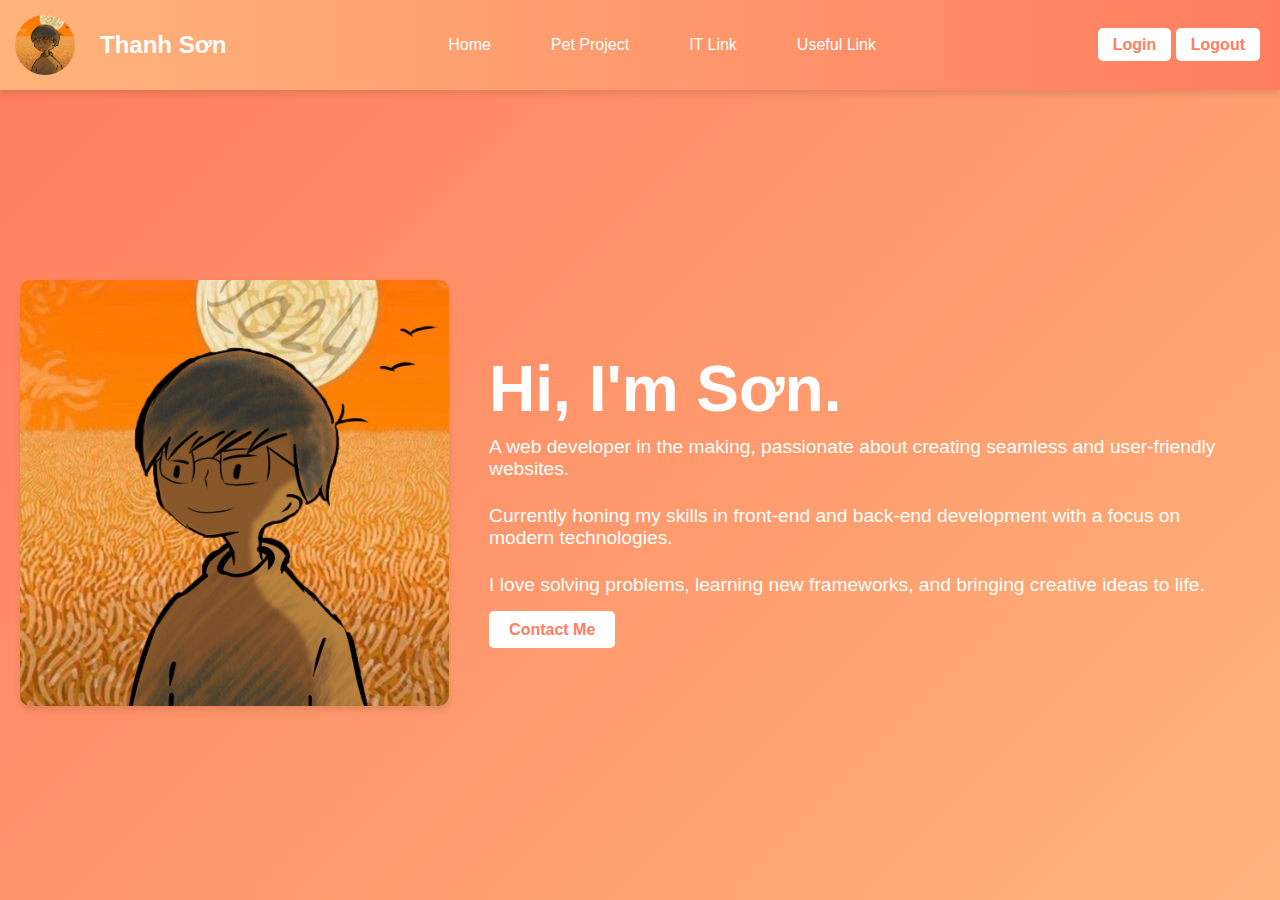
<file: index.html>
<!DOCTYPE html>
<html lang="en">

<head>
    <meta charset="UTF-8">
    <meta name="viewport" content="width=device-width, initial-scale=1.0">
    <title>Huỳnh Thanh Sơn</title>
    <link rel="stylesheet" href="style.css">
    <link rel="apple-touch-icon" sizes="180x180" href="apple-touch-icon.png">
    <link rel="icon" type="image/png" sizes="32x32" href="favicon-32x32.png">
    <link rel="icon" type="image/png" sizes="16x16" href="favicon-16x16.png">
    <link rel="manifest" href="site.webmanifest">
</head>

<body>
    <header class="main-header">
        <div class="logo">
            <img src="hinh avata facebook.jpg" alt="Logo">
            <span>Thanh Sơn</span>
        </div>
        <nav class="nav-menu">
            <ul>
                <li><a href="index.html">Home</a></li>
                <li><a href="pet-projects.html">Pet Project</a></li>
                <li><a href="it-link.html">IT Link</a></li>
                <li><a href="useful-link.html">Useful Link</a></li>
            </ul>
        </nav>
        <div class="cta">
            <a href="#get-started" class="btn">Login</a>
            <a href="#get-started" class="btn">Logout</a>
        </div>
        <div class="hamburger-menu">
            <span></span>
            <span></span>
            <span></span>
        </div>
    </header>

    <section class="hero">
        <div class="hero-image">
            <img src="hinh avata facebook.jpg" alt="Hero Image">
        </div>
        <div class="hero-content">
            <h1>Hi, I'm Sơn.</h1>
            <p>A web developer in the making, passionate about creating seamless and user-friendly websites.</p>
            <p>Currently honing my skills in front-end and back-end development with a focus on modern technologies.</p>
            <p>I love solving problems, learning new frameworks, and bringing creative ideas to life.</p>
            <a href="#learn-more" class="btn contact_button">Contact Me</a>
        </div>
    </section>
    
    
    
    

    <!-- <div id="chuahinh">
        <div id="chuathea">
            <a href="https://niemvui.huynhthanhson.io.vn/"><span>Chọn Một Niềm Vui</span></a>
            <a href="https://todolist.huynhthanhson.io.vn/"><span>To Do List</span></a>
            <a href="https://pomodoro.huynhthanhson.io.vn/"><span>Pomodoro</span></a>
            <a href="https://pomodoronew.huynhthanhson.io.vn/"><span>Pomodoro New Version</span></a>
            <a href="https://thuattoangtsmap.huynhthanhson.io.vn/"><span>Thuật toán GTS Map</span></a>
            <a href="https://gtsphattrien.huynhthanhson.io.vn/"><span>Thuật toán GTS Map Hoàn Thiện</span></a>
            <a href="https://chuyendoitoado.huynhthanhson.io.vn/"><span>Chuyển Đổi Tọa Độ</span></a>
            <a href="https://a14b-2a09-bac1-7ae0-10-00-2e5-1c.ngrok-free.app/"><span>Cloud</span></a>
            <a href="https://trikycamxuc.com/full/"><span>Tri Kỷ Cảm Xúc</span></a>
        </div>
    </div> -->
</body>
<script src="script.js"></script>
</html>
</file>
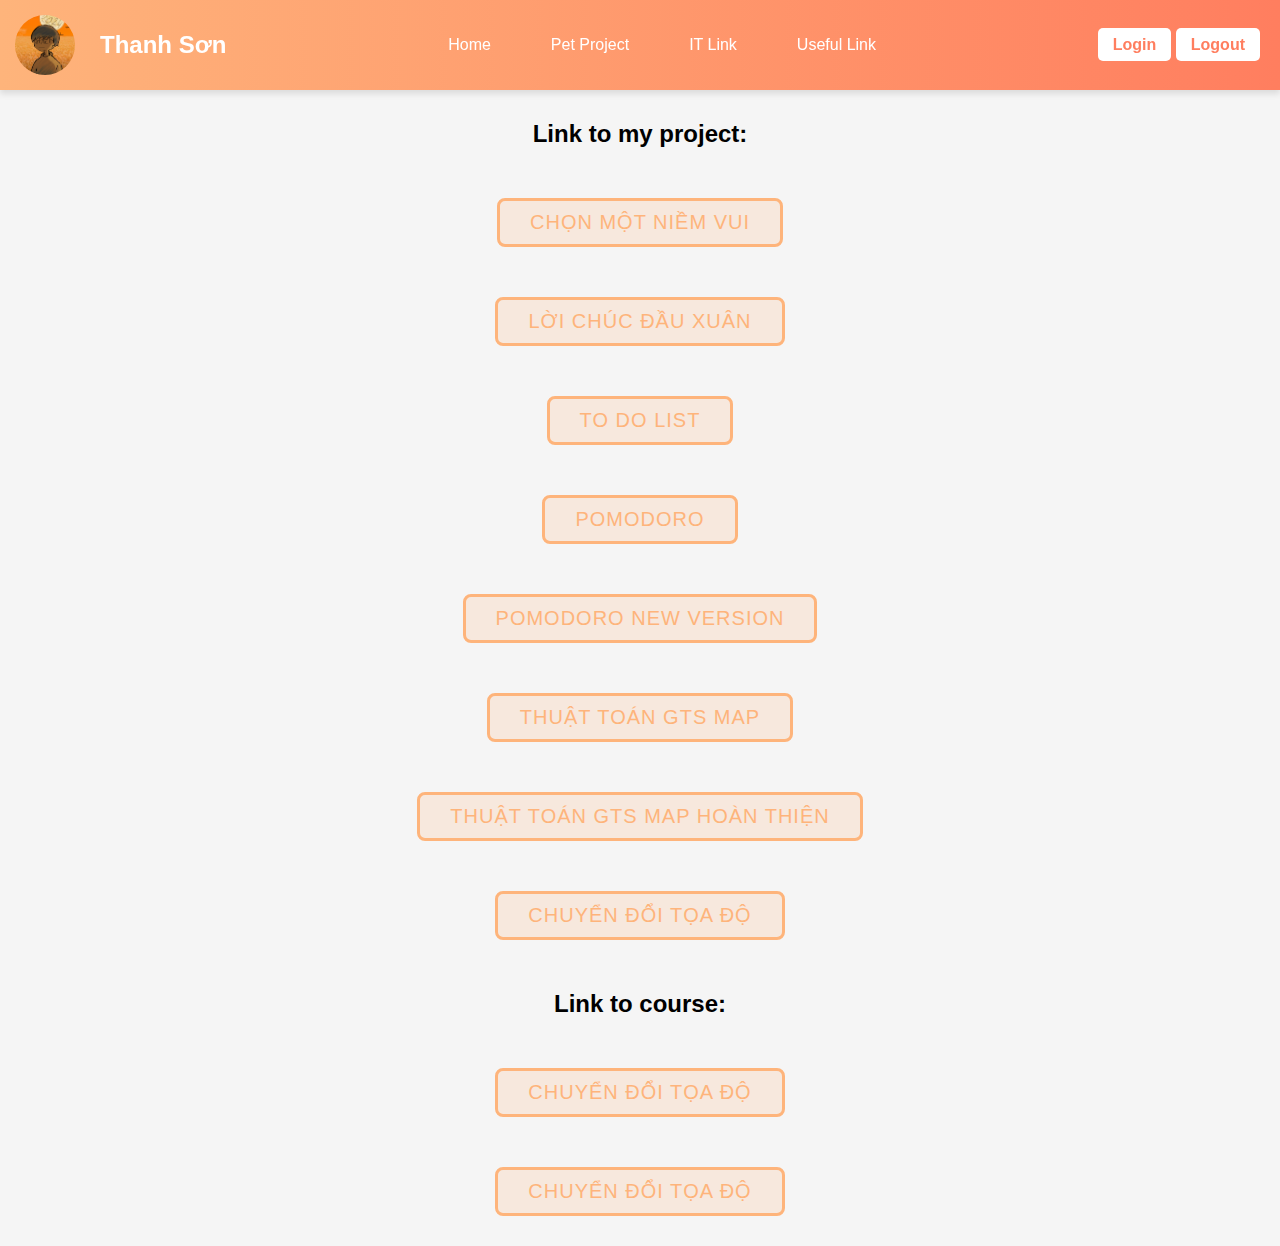
<file: it-link.html>
<!DOCTYPE html>
<html lang="en">

<head>
    <meta charset="UTF-8">
    <meta name="viewport" content="width=device-width, initial-scale=1.0">
    <title>Huỳnh Thanh Sơn</title>
    <link rel="stylesheet" href="style.css">
    <link rel="apple-touch-icon" sizes="180x180" href="apple-touch-icon.png">
    <link rel="icon" type="image/png" sizes="32x32" href="favicon-32x32.png">
    <link rel="icon" type="image/png" sizes="16x16" href="favicon-16x16.png">
    <link rel="manifest" href="site.webmanifest">
</head>

<body>
    <header class="main-header">
        <div class="logo">
            <img src="hinh avata facebook.jpg" alt="Logo">
            <span>Thanh Sơn</span>
        </div>
        <nav class="nav-menu">
            <ul>
                <li><a href="index.html">Home</a></li>
                <li><a href="pet-projects.html">Pet Project</a></li>
                <li><a href="it-link.html">IT Link</a></li>
                <li><a href="useful-link.html">Useful Link</a></li>
            </ul>
        </nav>
        <div class="cta">
            <a href="#get-started" class="btn">Login</a>
            <a href="#get-started" class="btn">Logout</a>
        </div>
        <div class="hamburger-menu">
            <span></span>
            <span></span>
            <span></span>
        </div>
    </header>
    <div id="chuahinh">
        <!-- <img src="hinh son.jpg" alt="" id="hinhson"> -->
         <!-- add link -->
        <!-- <h1>Huỳnh Thanh Sơn</h1> -->
        <div id="chuathea">
            <h2>Link to my project:</h2>
            <a href="https://niemvui.huynhthanhson.io.vn/"><span>Chọn Một Niềm Vui</span></a>
            <a href="https://loichucdauxuan.huynhthanhson.io.vn/"><span>Lời Chúc Đầu Xuân</span></a>
            <a href="https://todolist.huynhthanhson.io.vn/"><span>To Do List</span></a>
            <a href="https://pomodoro.huynhthanhson.io.vn/"><span>Pomodoro</span></a>
            <a href="https://pomodoronew.huynhthanhson.io.vn/"><span>Pomodoro New Version</span></a>
            <a href="https://thuattoangtsmap.huynhthanhson.io.vn/"><span>Thuật toán GTS Map</span></a>
            <a href="https://gtsphattrien.huynhthanhson.io.vn/"><span>Thuật toán GTS Map Hoàn Thiện</span></a>
            <a href="https://chuyendoitoado.huynhthanhson.io.vn/"><span>Chuyển Đổi Tọa Độ</span></a>
            <h2>Link to course:</h2>
            <a href="https://www.youtube.com/@freecodecamp"><span>Chuyển Đổi Tọa Độ</span></a>
            <a href="https://www.youtube.com/@javascriptmastery"><span>Chuyển Đổi Tọa Độ</span></a>
        </div>
    </div>
</body>
<script src="script.js"></script>

</html>
</file>
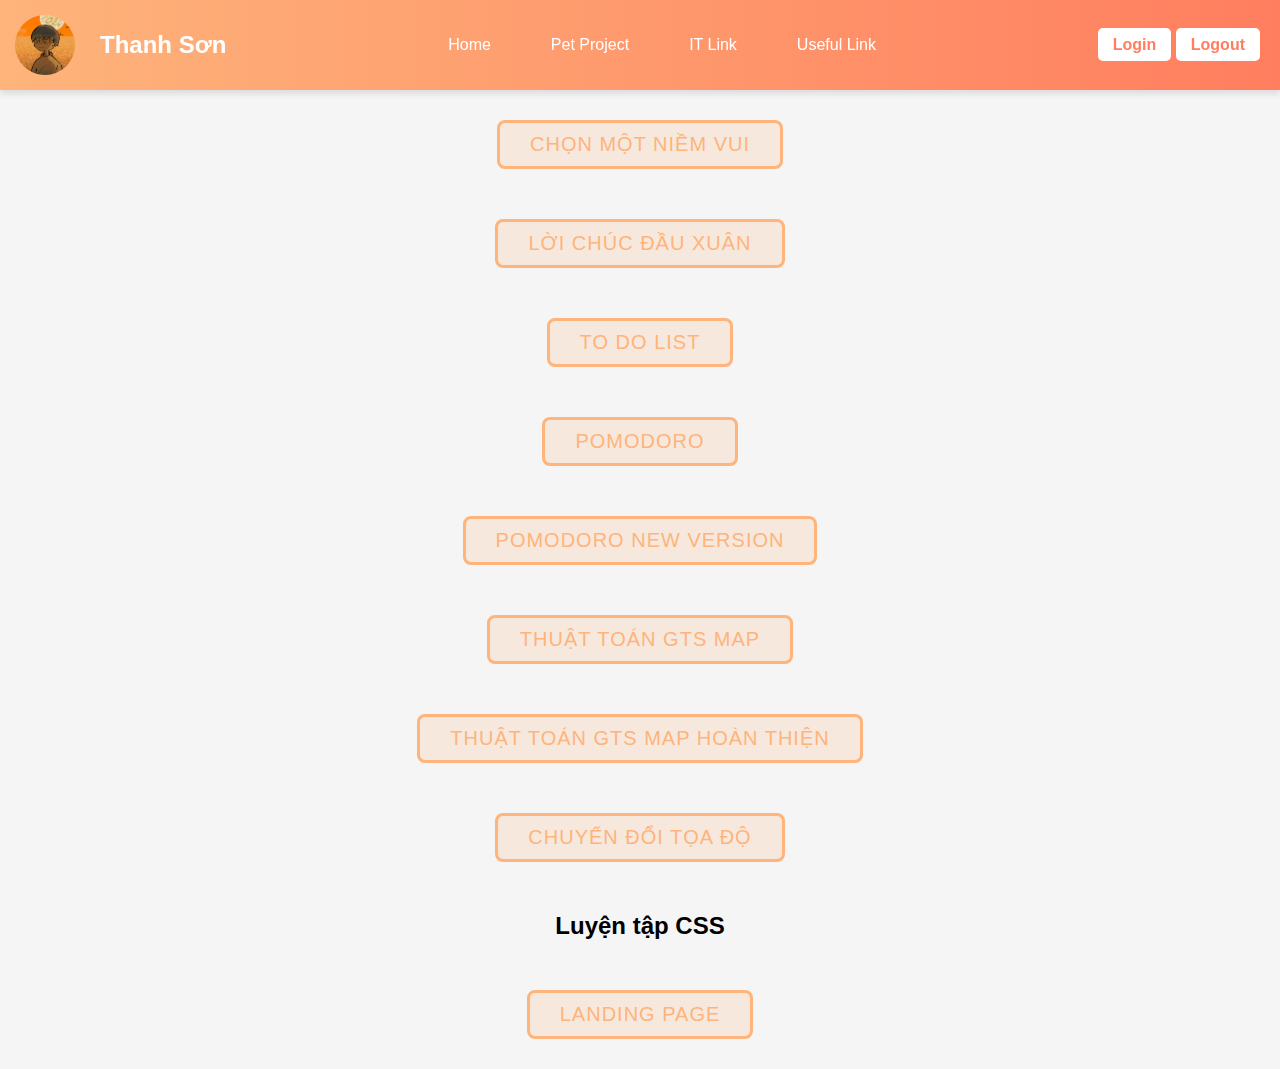
<file: pet-projects.html>
<!DOCTYPE html>
<html lang="en">

<head>
    <meta charset="UTF-8">
    <meta name="viewport" content="width=device-width, initial-scale=1.0">
    <title>Huỳnh Thanh Sơn</title>
    <link rel="stylesheet" href="style.css">
    <link rel="apple-touch-icon" sizes="180x180" href="apple-touch-icon.png">
    <link rel="icon" type="image/png" sizes="32x32" href="favicon-32x32.png">
    <link rel="icon" type="image/png" sizes="16x16" href="favicon-16x16.png">
    <link rel="manifest" href="site.webmanifest">
</head>

<body>
    <header class="main-header">
        <div class="logo">
            <img src="hinh avata facebook.jpg" alt="Logo">
            <span>Thanh Sơn</span>
        </div>
        <nav class="nav-menu">
            <ul>
                <li><a href="index.html">Home</a></li>
                <li><a href="pet-projects.html">Pet Project</a></li>
                <li><a href="it-link.html">IT Link</a></li>
                <li><a href="useful-link.html">Useful Link</a></li>
            </ul>
        </nav>
        <div class="cta">
            <a href="#get-started" class="btn">Login</a>
            <a href="#get-started" class="btn">Logout</a>
        </div>
        <div class="hamburger-menu">
            <span></span>
            <span></span>
            <span></span>
        </div>
    </header>
    <div id="chuahinh">
        <!-- <img src="hinh son.jpg" alt="" id="hinhson"> -->
         <!-- add link -->
        <!-- <h1>Huỳnh Thanh Sơn</h1> -->
        <div id="chuathea">
            <a href="https://niemvui.huynhthanhson.io.vn/"><span>Chọn Một Niềm Vui</span></a>
            <a href="https://loichucdauxuan.huynhthanhson.io.vn/"><span>Lời Chúc Đầu Xuân</span></a>
            <a href="https://todolist.huynhthanhson.io.vn/"><span>To Do List</span></a>
            <a href="https://pomodoro.huynhthanhson.io.vn/"><span>Pomodoro</span></a>
            <a href="https://pomodoronew.huynhthanhson.io.vn/"><span>Pomodoro New Version</span></a>
            <a href="https://thuattoangtsmap.huynhthanhson.io.vn/"><span>Thuật toán GTS Map</span></a>
            <a href="https://gtsphattrien.huynhthanhson.io.vn/"><span>Thuật toán GTS Map Hoàn Thiện</span></a>
            <a href="https://chuyendoitoado.huynhthanhson.io.vn/"><span>Chuyển Đổi Tọa Độ</span></a>
            <h2>Luyện tập CSS</h2>
            <a href="luyentapcss/landingpage.html">Landing Page</a>
        </div>
    </div>
</body>
<script src="script.js"></script>

</html>
</file>
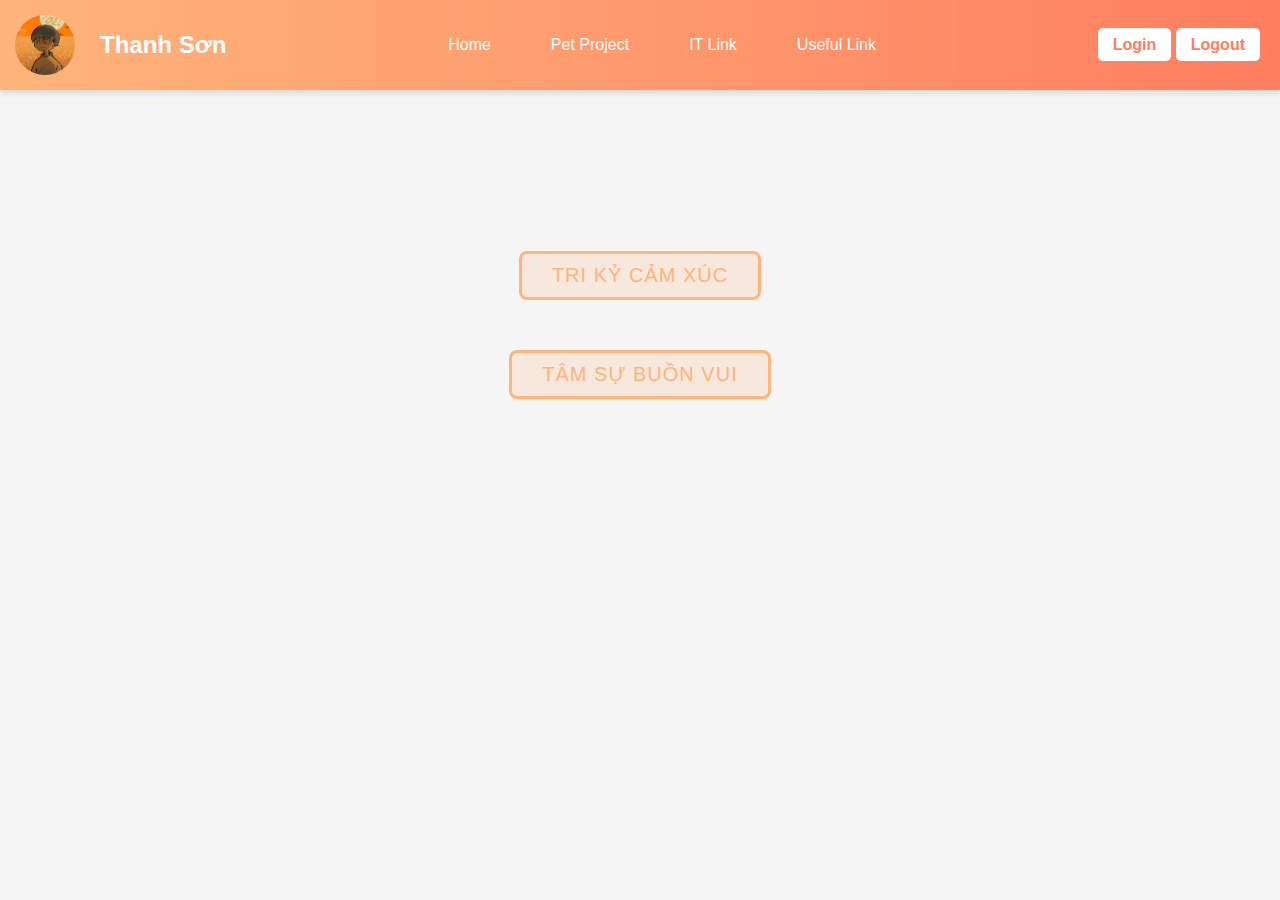
<file: useful-link.html>
<!DOCTYPE html>
<html lang="en">

<head>
    <meta charset="UTF-8">
    <meta name="viewport" content="width=device-width, initial-scale=1.0">
    <title>Huỳnh Thanh Sơn</title>
    <link rel="stylesheet" href="style.css">
    <link rel="apple-touch-icon" sizes="180x180" href="apple-touch-icon.png">
    <link rel="icon" type="image/png" sizes="32x32" href="favicon-32x32.png">
    <link rel="icon" type="image/png" sizes="16x16" href="favicon-16x16.png">
    <link rel="manifest" href="site.webmanifest">
</head>

<body>
    <header class="main-header">
        <div class="logo">
            <img src="hinh avata facebook.jpg" alt="Logo">
            <span>Thanh Sơn</span>
        </div>
        <nav class="nav-menu">
            <ul>
                <li><a href="index.html">Home</a></li>
                <li><a href="pet-projects.html">Pet Project</a></li>
                <li><a href="it-link.html">IT Link</a></li>
                <li><a href="useful-link.html">Useful Link</a></li>
            </ul>
        </nav>
        <div class="cta">
            <a href="#get-started" class="btn">Login</a>
            <a href="#get-started" class="btn">Logout</a>
        </div>
        <div class="hamburger-menu">
            <span></span>
            <span></span>
            <span></span>
        </div>
    </header>
    <div id="chuahinh">
        <!-- <img src="hinh son.jpg" alt="" id="hinhson"> -->
         <!-- add link -->
        <!-- <h1>Huỳnh Thanh Sơn</h1> -->
        <div id="chuathea">
            <a href="https://trikycamxuc.com/full/"><span>Tri Kỷ Cảm Xúc</span></a>
            <a href="https://tsbv.love/"><span>Tâm Sự Buồn Vui</span></a>
        </div>
    </div>
</body>
<script src="script.js"></script>

</html>
</file>
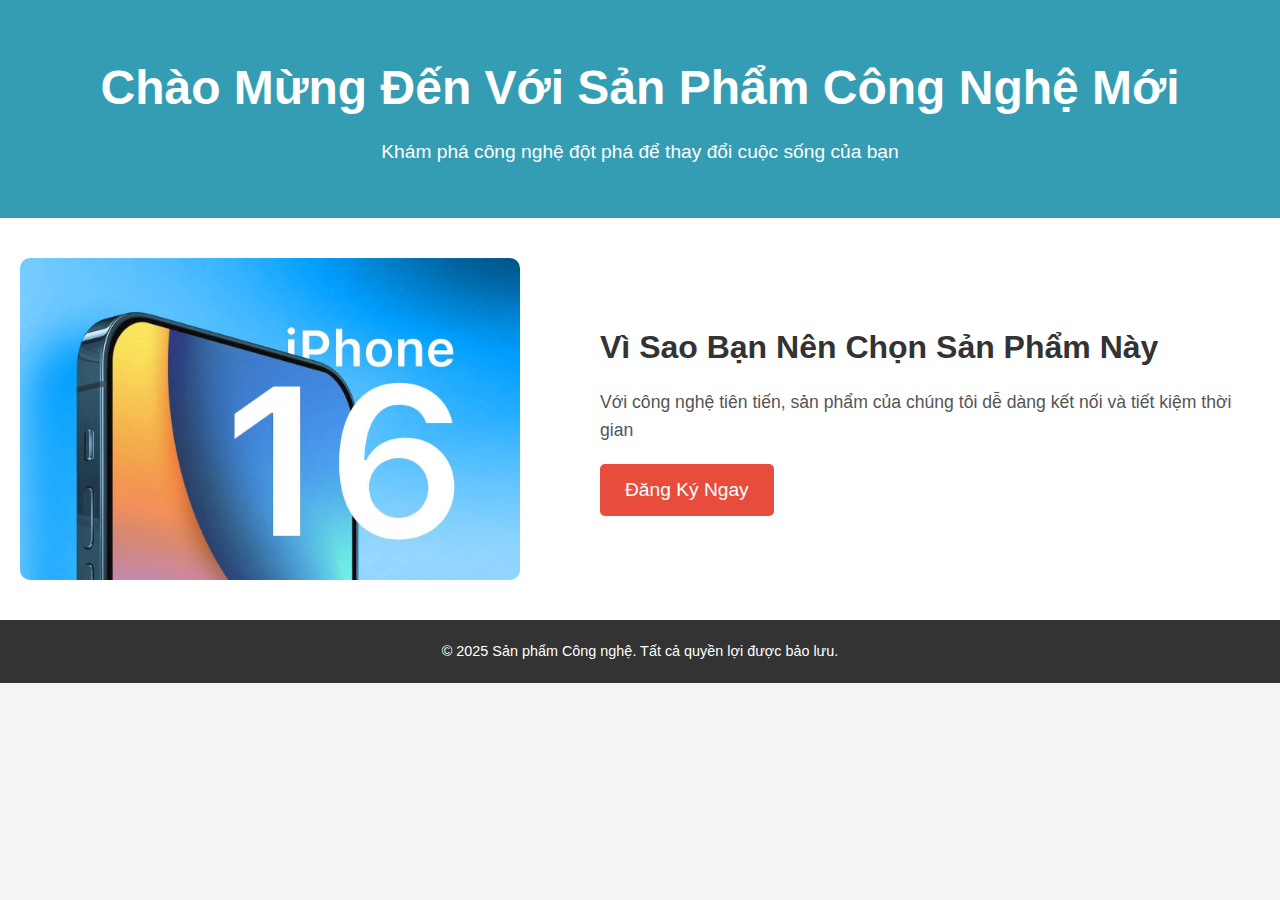
<file: luyentapcss/landingpage.html>
<!DOCTYPE html>
<html lang="en">

<head>
    <meta charset="UTF-8">
    <meta name="viewport" content="width=device-width, initial-scale=1.0">
    <title>Landing Page</title>
    <style>
        * {
            margin: 0;
            padding: 0;
            box-sizing: border-box;
        }

        body {
            font-family: Arial, Helvetica, sans-serif;
            line-height: 1.6;
            background-color: #f4f4f4;
            color: #333;
        }

        header {
            text-align: center;
            padding: 50px 20px
                /* top/bottom left/right */
            ;
            background-color: #349db3;
            color: #fff;
        }

        header h1 {
            font-size: 3em;
            /* tìm hiểu lại em */
            margin-bottom: 10px;
            text-transform: capitalize;
        }

        header .sub-heading {
            font-size: 1.2em;
            font-weight: 300;
        }

        .product-info {
            display: flex;
            justify-content: center;
            align-items: center;
            padding: 40px 20px;
            background-color: #fff;
        }

        .product-info img {
            max-width: 500px;
            border-radius: 10px;
            margin-right: 80px;
        }

        .description h2 {
            font-size: 2em;
            margin-bottom: 15px;
            text-transform: capitalize;
        }

        .description p {
            font-size: 1.1em;
            margin-bottom: 20px;
            color: #555;
        }

        .cta-btn {
            background-color: #e74c3c;
            color: #fff;
            padding: 15px 25px;
            font-size: 1.2em;
            border: none;
            border-radius: 5px;
            cursor: pointer;
            transition: background-color 0.3s ease;
        }

        .cta-btn:hover {
            background-color: #c0392b;
        }

        footer {
            text-align: center;
            padding: 20px;
            background-color: #333;
            color: #fff;
            font-size: 0.9em;
        }
    </style>
</head>

<body>
    <header>
        <h1>Chào mừng đến với Sản phẩm Công nghệ Mới</h1>
        <p class="sub-heading">Khám phá công nghệ đột phá để thay đổi cuộc sống của bạn</p>
    </header>

    <section class="product-info">
        <img src="iphone16.jpg" alt="">
        <div class="description">
            <h2>Vì sao bạn nên chọn sản phẩm này</h2>
            <p>Với công nghệ tiên tiến, sản phẩm của chúng tôi dễ dàng kết nối và tiết kiệm thời gian</p>
            <button class="cta-btn">Đăng Ký Ngay</button>
        </div>
    </section>

    <footer>
        <p>&copy; 2025 Sản phẩm Công nghệ. Tất cả quyền lợi được bảo lưu.</p>
    </footer>
</body>

</html>
</file>
<file: style.css>
* {
    font-family: Arial, Helvetica, sans-serif;
    margin: 0;
    padding: 0;
    box-sizing: border-box;
}

body {
    /* display: flex;
    flex-direction: column;
    justify-content: center;
    align-items: center;
    gap: 30px; */
    min-height: 100vh;
    background-color: whitesmoke;
    /* background-image: url('jakob-owens-SOM7hsTVG9c-unsplash.jpg'); */
    background-color: #f5f5f5;
    /* background: linear-gradient(270deg, #ff714d, #faa463); */
    background-repeat: no-repeat;
    background-size: cover;
}

#chuathea {
    display: flex;
    flex-direction: column;
    justify-content: center;
    align-items: center;
    gap: 50px;
    min-height: 50vh;
    padding: 20px;
    border-radius: 10px;
}

#chuahinh {
    display: flex;
    justify-content: center;
    flex-direction: column;
    align-items: center;
    gap: 50px;
    min-height: 50vh;
    padding: 10px;
}

#hinhson {
    width: 400px;
    border-radius: 10px;
}



h1 {
    font-size: 80px;
    color: #008332;
    color: white;
}

#chuahinh a {
    position: relative;
    background-color: rgba(254, 180, 123, 0.2);
    color: black;
    text-decoration: none;
    text-transform: uppercase;
    font-size: 20px;
    letter-spacing: 1px;
    font-weight: 400;
    padding: 10px 30px;
    transition: 0.5s;
    color: rgba(254, 180, 123, 1);
    border-radius: 8px;
    border: 3px solid rgba(254, 180, 123, 1);
}

#chuahinh a:hover {
    background-color: #ff7e5f;
    letter-spacing: 5px;
    box-shadow: 0 0 35px #ec7254;
    color: #ffc496;
    border: 3px solid #ffc496;
}

.main-header {
    display: flex;
    justify-content: space-between;
    align-items: center;
    padding: 20px 20px;
    background: linear-gradient(270deg, #ff7e5f, #feb47b);
    color: white;
    box-shadow: 0 4px 6px rgba(0, 0, 0, 0.1);
    position: sticky;
    top: 0;
    z-index: 1000;
}

.logo {
    display: flex;
    align-items: center;
    font-size: 1.5rem;
    font-weight: bold;
}

.logo img {
    height: 50px;
    width: 50px;
    margin-right: 30px;
    border-radius: 50%;
    overflow: hidden;
    transform: scale(1.2);
}

.nav-menu ul {
    list-style: none;
    display: flex;
    gap: 20px;
    margin: 0;
    padding: 0;
}

.nav-menu a {
    text-decoration: none;
    color: white;
    font-weight: 500;
    padding: 5px 20px;
    border-radius: 5px;
    transition: background 0.3s, color 0.3s;
}

.nav-menu a:hover {
    background-color: white;
    color: #ff7e5f;
    border-radius: 5px;
}

.cta .btn {
    text-decoration: none;
    background-color: white;
    color: #ff7e5f;
    padding: 8px 15px;
    border-radius: 5px;
    font-weight: bold;
    transition: background 0.3s, color 0.3s;
    
}

.cta .btn:hover {
    background-color: #feb47b;
    color: white;
}

.hamburger-menu {
    display: none;
    flex-direction: column;
    gap: 5px;
    cursor: pointer;
}

.hamburger-menu span {
    display: block;
    background-color: white;
    width: 25px;
    height: 3px;
    border-radius: 3px;
}

@media (max-width: 768px) {
    .nav-menu {
        display: none;
        flex-direction: column;
        position: absolute;
        top: 60px;
        right: 20px;
        background-color: #ff7e5f;
        box-shadow: 0 4px 6px rgba(0, 0, 0, 0.1);
        border-radius: 5px;
        padding: 10px;
    }

    .nav-menu.active {
        display: flex;
    }

    .nav-menu ul {
        flex-direction: column;
        gap: 10px;
    }

    .cta {
        display: none;
    }

    .hamburger-menu {
        display: flex;
    }
}

/* Hero Section */
.hero {
    display: flex;
    align-items: center;
    justify-content: center;
    padding: 50px 20px;
    background: linear-gradient(135deg, #ff7e5f, #feb47b);
    color: white;
    gap: 20px;
    height: 90vh;
}

.hero-image {
    flex: 0.4; /* Hình ảnh chiếm 70% chiều rộng */
}

.hero-image img {
    max-width: 100%;
    height: auto;
    max-height: 100vh; /* Giới hạn chiều cao hình ảnh */
    object-fit: cover; /* Giữ tỷ lệ hình ảnh và đảm bảo vừa khung */
    border-radius: 10px;
    box-shadow: 0 4px 6px rgba(0, 0, 0, 0.1);
}

.hero-content {
    flex: 0.7; /* Nội dung chiếm 30% chiều rộng */
    text-align: left;
    padding: 20px; /* Tạo khoảng cách bên trong nội dung */
}

.hero-content h1 {
    font-size: 4rem;
    margin-bottom: 10px;
}

.hero-content p {
    font-size: 1.2rem;
    margin-bottom: 25px;
}

.hero-content .btn {
    text-decoration: none;
    background: white;
    color: #ff7e5f;
    padding: 10px 20px;
    border-radius: 5px;
    font-weight: bold;
    transition: background 0.3s, color 0.3s;
}

.hero-content .btn:hover {
    background: #ff7e5f;
    color: white;
}

/* Responsive Design */
@media (max-width: 768px) {
    .hero {
        flex-direction: column; /* Chuyển sang bố cục dọc */
        text-align: center;
        height: auto; /* Hero section tự điều chỉnh chiều cao */
    }

    .hero-image {
        order: 2; /* Đưa hình ảnh xuống dưới nội dung */
    }

    .hero-image img {
        max-height: 50vh; /* Hạn chế chiều cao hình ảnh */
    }

    .hero-content {
        order: 1;
        margin-bottom: 20px;
        padding: 10px; /* Giảm padding cho thiết bị nhỏ */
    }
}

/* css menu responesive*/
/* Reset cơ bản */
* {
    margin: 0;
    padding: 0;
    box-sizing: border-box;
}

body {
    font-family: Arial, sans-serif;
}

header {
    background: #333;
    color: #fff;
    padding: 10px 20px;
    display: flex;
    justify-content: space-between;
    align-items: center;
}

.container {
    max-width: 1200px;
    margin: 0 auto;
    display: flex;
    justify-content: space-between;
    align-items: center;
    width: 100%;
}

.logo {
    font-size: 24px;
    font-weight: bold;
    color: #fff;
    text-decoration: none;
}

.nav-menu {
    display: flex;
    gap: 20px;
}

.nav-menu ul {
    display: flex;
    list-style: none;
    gap: 20px;
}

.nav-menu ul li a {
    color: #fff;
    text-decoration: none;
    font-size: 16px;
    transition: color 0.3s;
}

.nav-menu ul li a:hover {
    color: #ff7e5f;
}

/* Hamburger Menu */
.hamburger-menu {
    display: none;
    flex-direction: column;
    cursor: pointer;
    gap: 5px;
}

.hamburger-menu span {
    width: 25px;
    height: 3px;
    background: #fff;
}

/* Responsive CSS */
@media (max-width: 768px) {
    .hamburger-menu {
        display: flex;
    }

    .nav-menu {
        display: none;
        flex-direction: column;
        position: absolute;
        top: 60px;
        right: 20px;
        background: #333;
        padding: 10px;
        border-radius: 5px;
    }

    .nav-menu.active {
        display: flex;
        width: 100%;
        height: 100vh;
        background-color: #ff7e5f;
        top: 90px;
        left: 0;
    }

    .nav-menu ul {
        flex-direction: column;
        gap: 20px;
        padding-top: 20px;
    }

    .nav-menu li {
        padding-bottom: 5px;
        border-bottom: 2px solid #feb47b
    }

    .nav-menu ul li a {
        font-size: 22px;
    }
}
</file>
